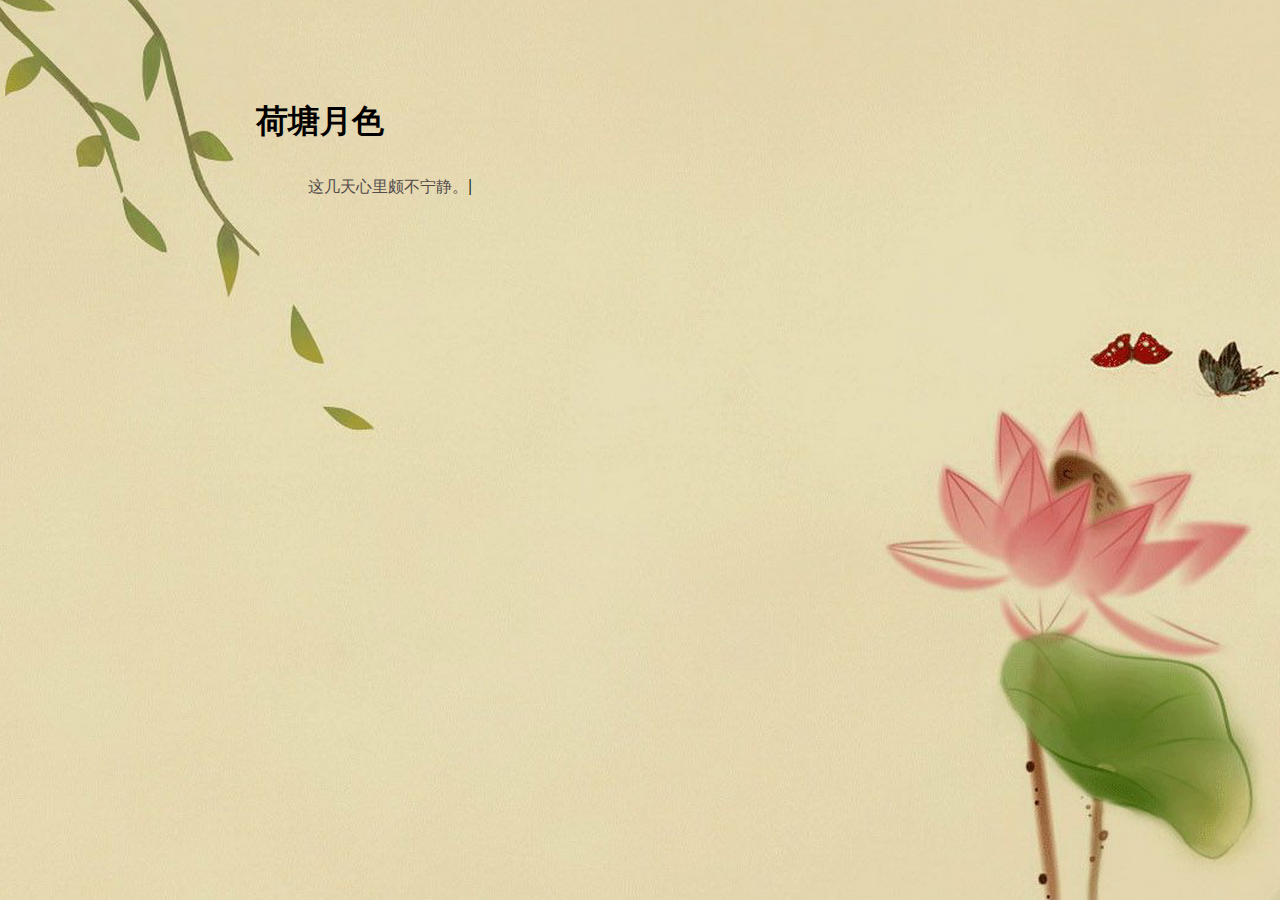
<file: index.htm>
<!doctype html>
<html lang="en">
<head>
    <meta charset="UTF-8">
    <meta name="viewport" content="width=device-width,initial-scale=1.0, minimum-scale=1.0, maximum-scale=1.0, user-scalable=no"/>
    <title>Test</title>
    <link rel="shortcut icon" href="img/favicon.ico" />
    <script src="js/jquery-3.1.0.min.js"></script>
    <script src="js/typed.js" type="text/javascript"></script>
    <script>
    $(function(){

        $("#typed").typed({
            stringsElement: $('#typed-strings'),
            typeSpeed: 10
        });

    });
    </script>
    <link href="css/main.css" rel="stylesheet"/>
    <style>
        /* code for animated blinking cursor */
        .typed-cursor{
            opacity: 1;
            font-weight: 100;
            -webkit-animation: blink 0.7s infinite;
            -moz-animation: blink 0.7s infinite;
            -ms-animation: blink 0.7s infinite;
            -o-animation: blink 0.7s infinite;
            animation: blink 0.7s infinite;
        }
        @-keyframes blink{
            0% { opacity:1; }
            50% { opacity:0; }
            100% { opacity:1; }
        }
        @-webkit-keyframes blink{
            0% { opacity:1; }
            50% { opacity:0; }
            100% { opacity:1; }
        }
        @-moz-keyframes blink{
            0% { opacity:1; }
            50% { opacity:0; }
            100% { opacity:1; }
        }
        @-ms-keyframes blink{
            0% { opacity:1; }
            50% { opacity:0; }
            100% { opacity:1; }
        }
        @-o-keyframes blink{
            0% { opacity:1; }
            50% { opacity:0; }
            100% { opacity:1; }
        }
    </style>
</head>
<body>

    <div class="wrap">
        <h1 class="h1">荷塘月色</h1>

        <div class="type-wrap">
            <div id="typed-strings">
            	<p>　　这几天心里颇不宁静。今晚在院子里坐着乘凉，忽然想起日日走过的荷塘，在这满月的光里，总该另有一番样子吧。月亮渐渐地升高了，墙外马路上孩子们的欢笑，已经听不见了；妻在屋里拍着闰儿，迷迷糊糊地哼着眠歌。我悄悄地披了大衫，带上门出去。
				沿着荷塘，是一条曲折的小煤屑路。这是一条幽僻的路；白天也少人走，夜晚更加寂寞。荷塘四面，长着许多树，蓊蓊郁郁的。路的一旁，是些杨柳，和一些不知道名字的树。没有月光的晚上，这路上阴森森的，有些怕人。今晚却很好，虽然月光也还是淡淡的。
				<br />
				　　路上只我一个人，背着手踱着。这一片天地好像是我的；我也像超出了平常的自己，到了另一世界里。我爱热闹，也爱冷静；爱群居，也爱独处。像今晚上，一个人在这苍茫的月下，什么都可以想，什么都可以不想，便觉是个自由的人。白天里一定要做的事，一定要说的话，现在都可不理。这是独处的妙处，我且受用这无边的荷香月色好了。
				<br />
				　　曲曲折折的荷塘上面，弥望的是田田的叶子。叶子出水很高，像亭亭的舞女的裙。层层的叶子中间，零星地点缀着些白花，有袅娜地开着的，有羞涩地打着朵儿的；正如一粒粒的明珠，又如碧天里的星星，又如刚出浴的美人。微风过处，送来缕缕清香，仿佛远处高楼上渺茫的歌声似的。这时候叶子与花也有一丝的颤动，像闪电般，霎时传过荷塘的那边去了。叶子本是肩并肩密密地挨着，这便宛然有了一道凝碧的波痕。叶子底下是脉脉的流水，遮住了，不能见一些颜色；而叶子却更见风致了。
				<br />
				　　月光如流水一般，静静地泻在这一片叶子和花上。薄薄的青雾浮起在荷塘里。叶子和花仿佛在牛乳中洗过一样；又像笼着轻纱的梦。虽然是满月，天上却有一层淡淡的云，所以不能朗照；但我以为这恰是到了好处——酣眠固不可少，小睡也别有风味的。月光是隔了树照过来的，高处丛生的灌木，落下参差的斑驳的黑影，峭楞楞如鬼一般；弯弯的杨柳的稀疏的倩影，却又像是画在荷叶上。塘中的月色并不均匀；但光与影有着和谐的旋律，如梵婀玲上奏着的名曲。
				<br />
				　　荷塘的四面，远远近近，高高低低都是树，而杨柳最多。这些树将一片荷塘重重围住；只在小路一旁，漏着几段空隙，像是特为月光留下的。树色一例是阴阴的，乍看像一团烟雾；但杨柳的丰姿，便在烟雾里也辨得出。树梢上隐隐约约的是一带远山，只有些大意罢了。树缝里也漏着一两点路灯光，没精打采的，是渴睡人的眼。这时候最热闹的，要数树上的蝉声与水里的蛙声；但热闹是它们的，我什么也没有。
				<br />
				　　忽然想起采莲的事情来了。采莲是江南的旧俗，似乎很早就有，而六朝时为盛；从诗歌里可以约略知道。采莲的是少年的女子，她们是荡着小船，唱着艳歌去的。采莲人不用说很多，还有看采莲的人。那是一个热闹的季节，也是一个风流的季节。梁元帝《采莲赋》里说得好：
				<br />
				　　于是妖童媛女，荡舟心许；鷁首徐回，兼传羽杯；欋将移而藻挂，船欲动而萍开。尔其纤腰束素，迁延顾步；夏始春余，叶嫩花初，恐沾裳而浅笑，畏倾船而敛裾。
				<br />
				　　可见当时嬉游的光景了。这真是有趣的事，可惜我们现在早已无福消受了。
				<br />
				　　于是又记起《西洲曲》里的句子：
				<br />
				　　采莲南塘秋，莲花过人头；低头弄莲子，莲子清如水。今晚若有采莲人，这儿的莲花也算得“过人头”了；只不见一些流水的影子，是不行的。这令我到底惦着江南了。——这样想着，猛一抬头，不觉已是自己的门前；轻轻地推门进去，什么声息也没有，妻已睡熟好久了。
				<br />
				<br />
				1927年7月，北京清华园。
				</p>
            </div>
            <span id="typed" style="line-height: 24px; "></span>
        </div>
    </div>

</body>
</html>
</file>
<file: css/main.css>
@import url(http://fonts.googleapis.com/css?family=Ubuntu:400,500);
html,body{height:100%;}
body{
	background: url(../images/1.jpg) no-repeat center center #E5D8AE !important;
}
*{
	padding:0;
	margin:0;
}

body{
	font-family: "Ubuntu", sans-serif;
	font-size: 100%;
	background:#f8f8f8;
}

a{
	text-decoration: none;
	color:#666;
}
	a:hover{
		color:#999;
	}
p{
	line-height: 2em;
	margin:0 0 20px;
	text-align: center;
}

.wrap{
	max-width: 60%;
	margin:0px auto;
	padding:100px 0;
}

.type-wrap{
	margin:10px auto;
	padding:20px;
	/*background:black;
	opacity: 0.4;
	border-radius:5px;
	border:#CCC 1px solid;*/
}

.links{
	margin:20px 0;
	font-size: 0.75em;
	text-align: center;
}
#typed{
	font-family: "微软雅黑";
    line-height: 30px;
    color: #524C4C;
    font-size: 16px;
}
</file>
